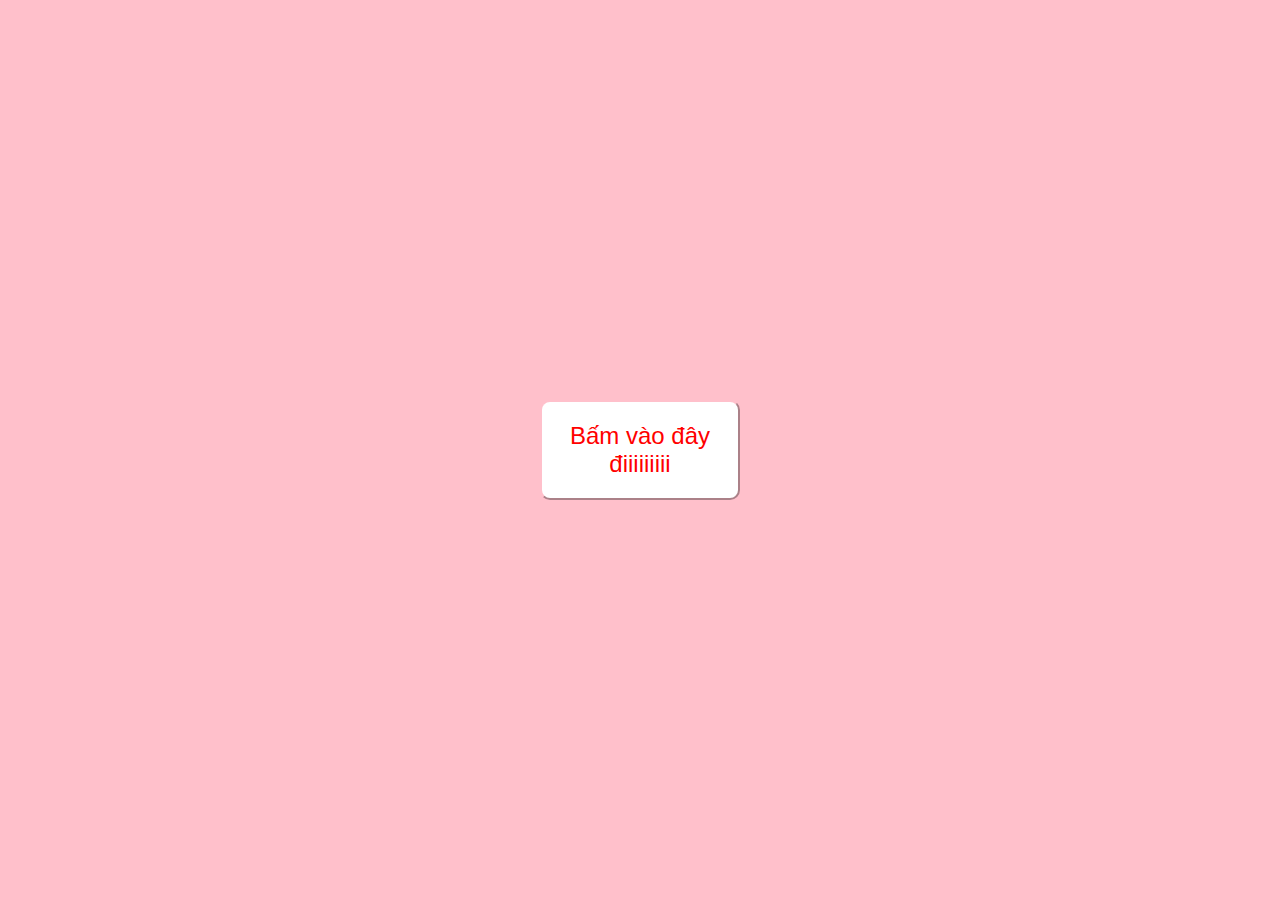
<file: index.html>
<!DOCTYPE html>
<html lang="en">
<head>
  <meta charset="UTF-8">
  <meta name="viewport" content="width=device-width, initial-scale=1.0">
  <link rel="stylesheet" href="style.css">
  <title>Iu em rấc nhìuuu</title>
</head>
<body>
  <a href="content.html">
    <button>
      Bấm vào đây điiiiiiiii
    </button>
  </a>
</body>
</html>
</file>
<file: style.css>
body {
  background-color: pink;
  font-family: 'Great Vibes', cursive;
}

button {
  width: 200px;
  height: 100px;
  background-color: white;
  border-color: pink;
  border-radius: 10px;
  color: red;
  font-size: x-large;
  position: absolute;
  top: 50%;
  left: 50%;
  transform: translate(-50%, -50%);

}

.lyrics {
  padding-top: 50px;
  display: flex;
  flex-direction: column;
  align-items: center;
  justify-content: center;
}


h1 {
  overflow: hidden;
  animation-name: appear;
  white-space: nowrap;
}

img {
  width: 500px;
  animation-name: appear;
  animation: fadeInOut 3s ease
}

.img {
  display: flex;
  align-items: center;
  justify-content: center;
  padding: 10px;
}

.end {
  font-size: xx-large;
  text-align: center;
  font-weight: bold;
}

@keyframes appear {
  0%    {opacity: 0   ; width: 0;     }
  100%  {opacity: 1   ; width: 100%;  }
}

@keyframes fadeInOut {
  0% { opacity: 0; }
  50% { opacity: 1; }
  100% { opacity: 0; }
}

@media screen and (max-width: 500px) {
  h1 {
    font-size: 20px;
  }
  img {
    width: 100%;
  }
}
</file>
